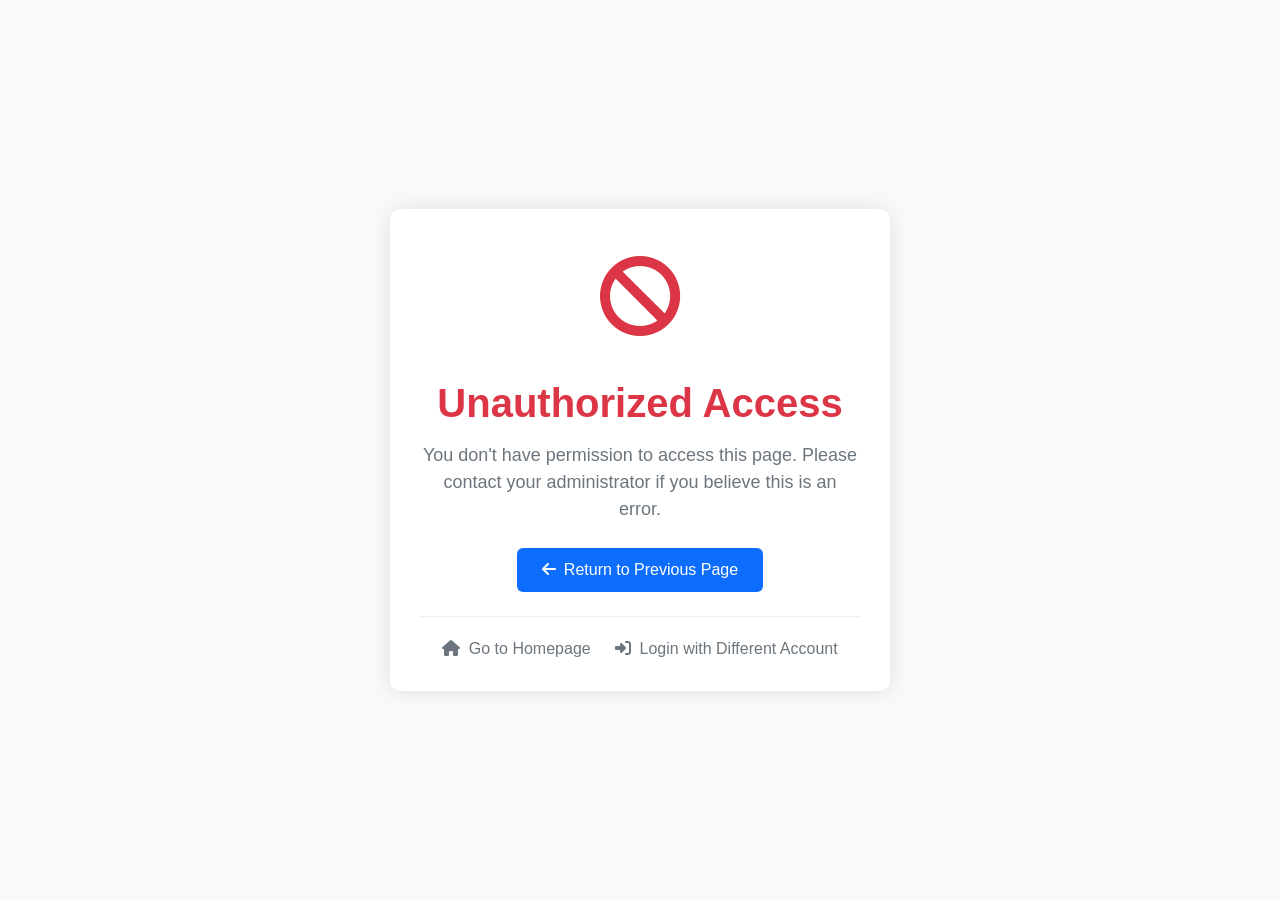
<file: controllers/index.html>
<!DOCTYPE html>
<html lang="en">

<head>
    <meta charset="UTF-8">
    <meta name="viewport" content="width=device-width, initial-scale=1.0">
    <title>Unauthorized Access</title>
    <!-- Bootstrap 5 CSS -->
    <link href="https://cdn.jsdelivr.net/npm/bootstrap@5.3.0/dist/css/bootstrap.min.css" rel="stylesheet">
    <!-- Font Awesome for icons -->
    <link rel="stylesheet" href="https://cdnjs.cloudflare.com/ajax/libs/font-awesome/6.4.0/css/all.min.css">
    <style>
        :root {
            --primary-color: #0d6efd;
            --danger-color: #dc3545;
        }

        body {
            background-color: #f8f9fa;
            font-family: 'Segoe UI', Tahoma, Geneva, Verdana, sans-serif;
            display: flex;
            align-items: center;
            justify-content: center;
            min-height: 100vh;
            margin: 0;
        }

        .unauthorized-container {
            max-width: 500px;
            width: 100%;
            padding: 30px;
            background-color: white;
            border-radius: 10px;
            box-shadow: 0 0 20px rgba(0, 0, 0, 0.1);
            text-align: center;
        }

        .unauthorized-icon {
            font-size: 80px;
            color: var(--danger-color);
            margin-bottom: 20px;
        }

        h1 {
            color: var(--danger-color);
            margin-bottom: 15px;
            font-weight: 600;
        }

        p {
            color: #6c757d;
            margin-bottom: 25px;
            font-size: 18px;
        }

        .btn-return {
            background-color: var(--primary-color);
            color: white;
            padding: 10px 25px;
            border-radius: 6px;
            text-decoration: none;
            font-weight: 500;
            display: inline-block;
            transition: all 0.3s;
            border: none;
        }

        .btn-return:hover {
            background-color: #0b5ed7;
            transform: translateY(-2px);
            color: white;
        }

        .additional-options {
            margin-top: 30px;
            border-top: 1px solid #eee;
            padding-top: 20px;
        }

        .additional-options a {
            color: #6c757d;
            text-decoration: none;
            margin: 0 10px;
            transition: color 0.3s;
        }

        .additional-options a:hover {
            color: var(--primary-color);
        }
    </style>
</head>

<body>
    <center>
        <div class="container">
            <div class="unauthorized-container">
                <div class="unauthorized-icon">
                    <i class="fas fa-ban"></i>
                </div>
                <h1>Unauthorized Access</h1>
                <p>You don't have permission to access this page. Please contact your administrator if you believe this is an error.</p>

                <a href="javascript:history.back()" class="btn btn-primary btn-return">
                    <i class="fas fa-arrow-left me-2"></i>Return to Previous Page
                </a>

                <div class="additional-options mt-4">
                    <a href="../"><i class="fas fa-home me-1"></i> Go to Homepage</a>
                    <a href="../"><i class="fas fa-sign-in-alt me-1"></i> Login with Different Account</a>
                </div>
            </div>
        </div>
    </center>

    <!-- Bootstrap 5 JS Bundle with Popper -->
    <script src="https://cdn.jsdelivr.net/npm/bootstrap@5.3.0/dist/js/bootstrap.bundle.min.js"></script>
</body>

</html>
</file>
